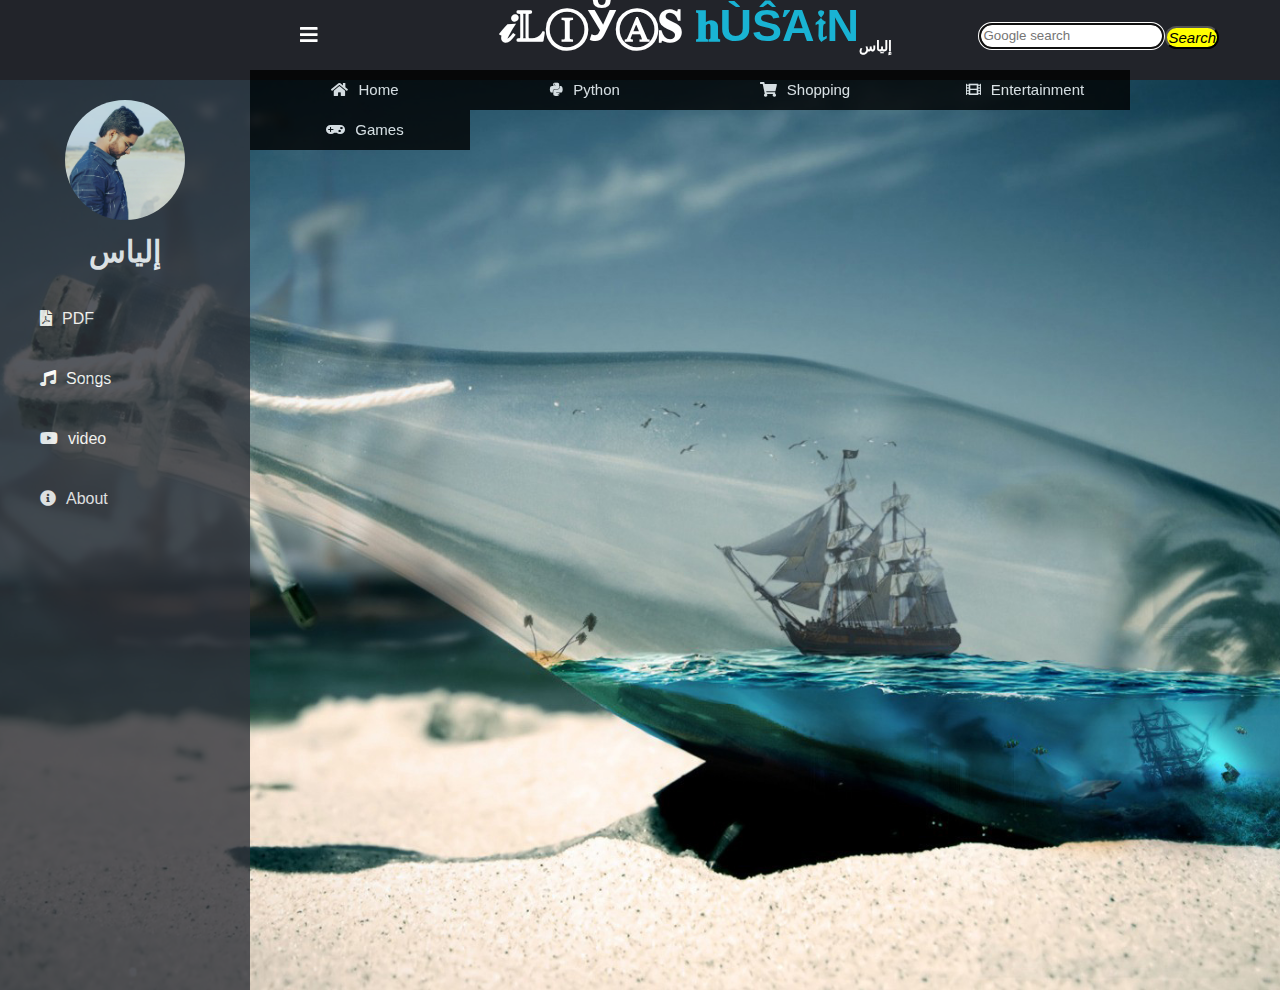
<file: index.html>
<!DOCTYPE html>
<html lang="en" dir="ltr">

<head>
  <meta name="viewport" content="width=device-width, initial-scale=1.0">
  <title>iliyas</title>
  <link rel="stylesheet" href="style.css">
  <link rel="stylesheet" href="https://cdnjs.cloudflare.com/ajax/libs/font-awesome/5.12.1/css/all.min.css">
  <style media="screen">
    #amazon {
      text-align: center;
    }
    #ih{
      margin-top: inherit;
    }
    #sub{
      font-size: 14px;
      color: white;
    }
    #h4name{
      font-size: 30px;
      color: white;
    }
  </style>
</head>

<body>

  <input type="checkbox" id="check">
  <!--header area start-->
  <header>
    <label for="check">
      <i class="fas fa-bars" id="sidebar_btn"></i>
    </label>
    <div class="left_area">
      <h3 id="ih">𝓲𝕃ⓘЎⒶ𝐒 <span>𝐡ùŜά𝔦n<sub id="sub">إلياس</sub></span></h3>







    </div>
    <div class="right_area">
      <form method="get" action=" https://www.google.com/search" name="searchform" target="_blank">
        <input class="search" name="q" placeholder="Google search" autofocus autocomplete="off" required="required" size="20px" bgcolor="black">
        <button type="submit" class="logout_btn" name="button">Search</button>
      </form>
    </div>
    <div class="manu">
      <ul>
        <li><a><i class="fas fa-home"></i>Home</a>
          <ul>
            <li><a href="https://www.w3schools.com/"target="_blank">W3schools</a></li>
            <li><a href="https://www.geekyshows.com/"target="_blank">Geekyshows</a></li>
            <li><a href="https://www.tutorialspoint.com/python/index.htm"target="_blank">Tutorialspoint</a></li>
          </ul>
        </li>
        <li><a><i class="fab fa-python"></i>Python</a>
          <ul>
            <li><a href="History.html"><i class="fas fa-history"></i>History</a></li>
            <li><a href="pdf.html"><i class="far fa-sticky-note"></i>Notes</a></li>

          </ul>
        </li>
        <li><a><i class="fas fa-shopping-cart"></i>Shopping</a>
          <ul>
            <li id="amazon"><a href="https://www.amazon.in/" target="_blank" style="font-size:22px;color:#fb7813" <i class="fab fa-amazon">Amazon</a></li>
            <li id="amazon"><a href="https://www.flipkart.com/" target="_blank" style="font-size:21px;color:yellow" <i class="fas fa-cart-arrow-down">Flipkart</a></li>
            <li id="amazon"><a href="https://www.myntra.com/" target="_blank" style="font-size:23px;color:red" <i class="fab fa-meetup">Myntra</a></li>
          </ul>
        </li>
        <li><a href="#"><i class="fas fa-film"></i>Entertainment</a>
          <ul>
            <li><a href="https://katmoviehd.nu/"><i class="fas fa-video"></i>Hollywood Movies</a></li>
            <li><a href="https://katmoviehd.nu/category/tv-series-dubbed/"><i class="fas fa-compact-disc"></i>Season</a></li>
            <li><a href="https://www.bollywoodhungama.com/latest-new-movies/yr-2019/lg-hindi/gnr-comedy/"><i class="fas fa-theater-masks"></i>Bollywood Comedy</a></li>
          </ul>
        </li>
        <li><a><i class="fas fa-gamepad"></i>Games</a>
          <ul>
            <li><a href="https://www.epicgames.com/store/en-US/product/grand-theft-auto-v/home" target="_blank"><i class="fas fa-tshirt"></i>GTAv5</a></li>
            <li><a href="https://www.pubg.com/en-us/" target="_blank"><i class="fas fa-headset"></i>PUBG</a></li>
          </ul>
        </li>
      </ul>

    </div>

  </header>
  <!--header area end-->
  <!--sidebar start-->

  <div class="sidebar">
    <center>
      <img src="me2.jpg" class="profile_image" alt="">
      <h4 id="h4name">إلياس</h4>
    </center>
    <a href="pdf.html"><i class="fas fa-file-pdf"></i><span>PDF</span></a>
    <a href="song.html"><i class="fas fa-music"></i><span>Songs</span></a>
    <a href="video.html"><i class="fab fa-youtube"></i><span>video</span></a>
    <a href="about.html"><i class="fas fa-info-circle"></i><span>About</span></a>

  </div>
  <!--sidebar end-->
  <div class="content"></div>

</body>

</html>
</file>
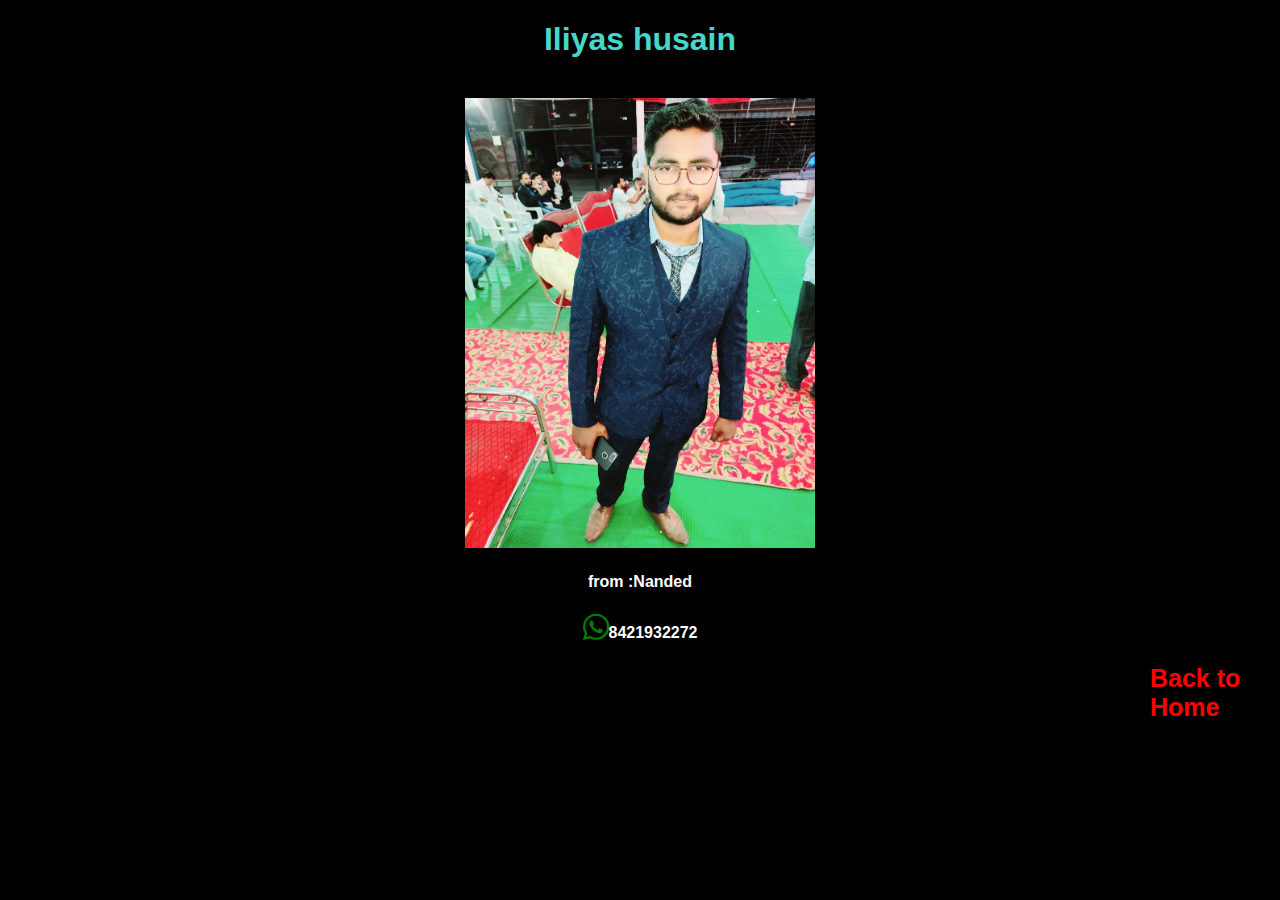
<file: about.html>
<!DOCTYPE html>
<html lang="en" dir="ltr">
  <head>
    <meta name="viewport" content="width=device-width, initial-scale=1.0">
    <title></title>

    <link rel="stylesheet" href="style.css">
    <link rel="stylesheet" href="https://cdnjs.cloudflare.com/ajax/libs/font-awesome/5.12.1/css/all.min.css">
    <!DOCTYPE HTML PUBLIC "-//W3C//DTD HTML 4.01 Frameset//EN" "http://www.w3.org/TR/html4/frameset.dtd">
     <style media="screen">
      #h1 h1{
        color:#43d8c9;
      }
      #h1 h4{
        color:white;
      }
      #body{
        background-color:black;

      }
    </style>
  </head>
  <body id="body">
    <center>
    <div id="h1">
      <h1>Iliyas husain </h1><br>
      <img src="iliyas2.jpg" alt="iliyas" width="350px" height="450px"><br>
      <h4>from :Nanded</h4>
      <h4><i class="fab fa-whatsapp" style="font-size:30px;color:green;"></i>8421932272</h4>
    </div>
    </center>
    <div class="Home">
      <a style="color:red" href="index.html" class="a">Back to Home</a>
    </div>
  </body>
</html>
</file>
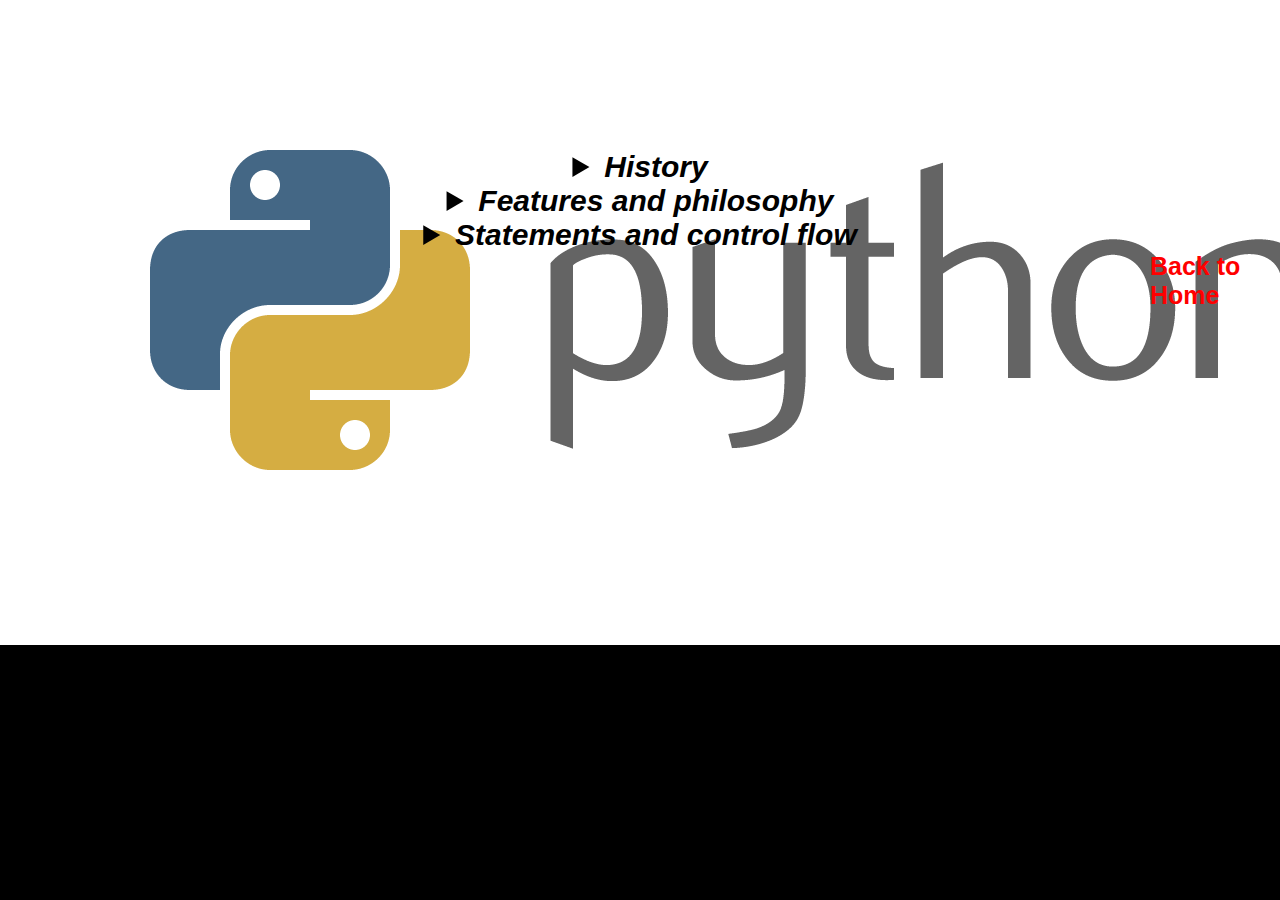
<file: history.html>
<!DOCTYPE html>
<html lang="en" dir="ltr">

<head>
  <meta name="viewport" content="width=device-width, initial-scale=1.0">
  <title></title>
  <link rel="stylesheet" href="style.css">
  <link rel="stylesheet" href="https://cdnjs.cloudflare.com/ajax/libs/font-awesome/5.12.1/css/all.min.css">
  <!DOCTYPE HTML PUBLIC "-//W3C//DTD HTML 4.01 Frameset//EN" "http://www.w3.org/TR/html4/frameset.dtd">
  <style media="screen">
    #cent {
      margin-top: 150px;
      font-size: 30px;
      font-style:italic;
    }
    #body{
      background: url(ppic.png) no-repeat;
      background-attachment: fixed;
      background-color: black;
    }
    #sumry{
    color:black;
    font-weight: bold;
    }
  </style>

</head>

<body id="body">
  <center id="cent">

    <details  id="sumry">
      <summary >History</summary>
      Python was conceived in the late 1980s[35] by Guido van Rossum at Centrum Wiskunde & Informatica (CWI) in the Netherlands as a successor to the ABC language (itself inspired by SETL),[36] capable of exception handling and interfacing with the
      Amoeba operating system.[8] Its implementation began in December 1989.[37] Van Rossum shouldered sole responsibility for the project, as the lead developer, until 12 July 2018, when he announced his "permanent vacation" from his
      responsibilities as Python's Benevolent Dictator For Life, a title the Python community bestowed upon him to reflect his long-term commitment as the project's chief decision-maker.[38] He now shares his leadership as a member of a five-person
      steering council.[39][40][41] In January 2019, active Python core developers elected Brett Cannon, Nick Coghlan, Barry Warsaw, Carol Willing and Van Rossum to a five-member "Steering Council" to lead the project.[42]

      Python 2.0 was released on 16 October 2000 with many major new features, including a cycle-detecting garbage collector and support for Unicode.[43]

      Python 3.0 was released on 3 December 2008. It was a major revision of the language that is not completely backward-compatible.[44] Many of its major features were backported to Python 2.6.x[45] and 2.7.x version series. Releases of Python 3
      include the 2to3 utility, which automates (at least partially) the translation of Python 2 code to Python 3.[46]

      Python 2.7's end-of-life date was initially set at 2015 then postponed to 2020 out of concern that a large body of existing code could not easily be forward-ported to Python 3.[47][48]
    </details>
    <details id="sumry">
      <summary> Features and philosophy</summary>

      Python is a multi-paradigm programming language. Object-oriented programming and structured programming are fully supported, and many of its features support functional programming and aspect-oriented programming (including by
      metaprogramming[49] and metaobjects (magic methods)).[50] Many other paradigms are supported via extensions, including design by contract[51][52] and logic programming.[53]

      Python uses dynamic typing and a combination of reference counting and a cycle-detecting garbage collector for memory management.[54] It also features dynamic name resolution (late binding), which binds method and variable names during program
      execution.

      Python's design offers some support for functional programming in the Lisp tradition. It has filter, map, and reduce functions; list comprehensions, dictionaries, sets, and generator expressions.[55] The standard library has two modules
      (itertools and functools) that implement functional tools borrowed from Haskell and Standard ML.[56]

      The language's core philosophy is summarized in the document The Zen of Python (PEP 20), which includes aphorisms such as:[57]

      Beautiful is better than ugly.
      Explicit is better than implicit.
      Simple is better than complex.
      Complex is better than complicated.
      Readability counts.
      Rather than having all of its functionality built into its core, Python was designed to be highly extensible. This compact modularity has made it particularly popular as a means of adding programmable interfaces to existing applications. Van
      Rossum's vision of a small core language with a large standard library and easily extensible interpreter stemmed from his frustrations with ABC, which espoused the opposite approach.[35]

      Python strives for a simpler, less-cluttered syntax and grammar while giving developers a choice in their coding methodology. In contrast to Perl's "there is more than one way to do it" motto, Python embraces a "there should be one—and
      preferably only one—obvious way to do it" design philosophy.[57] Alex Martelli, a Fellow at the Python Software Foundation and Python book author, writes that "To describe something as 'clever' is not considered a compliment in the Python
      culture."[58]

      Python's developers strive to avoid premature optimization, and reject patches to non-critical parts of the CPython reference implementation that would offer marginal increases in speed at the cost of clarity.[59] When speed is important, a
      Python programmer can move time-critical functions to extension modules written in languages such as C, or use PyPy, a just-in-time compiler. Cython is also available, which translates a Python script into C and makes direct C-level API calls
      into the Python interpreter.

      An important goal of Python's developers is keeping it fun to use. This is reflected in the language's name—a tribute to the British comedy group Monty Python[60]—and in occasionally playful approaches to tutorials and reference materials, such
      as examples that refer to spam and eggs (from a famous Monty Python sketch) instead of the standard foo and bar.[61][62]

      A common neologism in the Python community is pythonic, which can have a wide range of meanings related to program style. To say that code is pythonic is to say that it uses Python idioms well, that it is natural or shows fluency in the
      language, that it conforms with Python's minimalist philosophy and emphasis on readability. In contrast, code that is difficult to understand or reads like a rough transcription from another programming language is called unpythonic.

      Users and admirers of Python, especially those considered knowledgeable or experienced, are often referred to as Pythonistas.[63][64]
    </details>
    <details id="sumry">
      <summary> Statements and control flow</summary>

      The assignment statement (token '=', the equals sign). This operates differently than in traditional imperative programming languages, and this fundamental mechanism (including the nature of Python's version of variables) illuminates many other
      features of the language. Assignment in C, e.g., x = 2, translates to "typed variable name x receives a copy of numeric value 2". The (right-hand) value is copied into an allocated storage location for which the (left-hand) variable name is the
      symbolic address. The memory allocated to the variable is large enough (potentially quite large) for the declared type. In the simplest case of Python assignment, using the same example, x = 2, translates to "(generic) name x receives a
      reference to a separate, dynamically allocated object of numeric (int) type of value 2." This is termed binding the name to the object. Since the name's storage location doesn't contain the indicated value, it is improper to call it a variable.
      Names may be subsequently rebound at any time to objects of greatly varying types, including strings, procedures, complex objects with data and methods, etc. Successive assignments of a common value to multiple names, e.g., x = 2; y = 2; z = 2
      result in allocating storage to (at most) three names and one numeric object, to which all three names are bound. Since a name is a generic reference holder it is unreasonable to associate a fixed data type with it. However at a given time a
      name will be bound to some object, which will have a type; thus there is dynamic typing.
      The if statement, which conditionally executes a block of code, along with else and elif (a contraction of else-if).
      The for statement, which iterates over an iterable object, capturing each element to a local variable for use by the attached block.
      The while statement, which executes a block of code as long as its condition is true.
      The try statement, which allows exceptions raised in its attached code block to be caught and handled by except clauses; it also ensures that clean-up code in a finally block will always be run regardless of how the block exits.
      The raise statement, used to raise a specified exception or re-raise a caught exception.
      The class statement, which executes a block of code and attaches its local namespace to a class, for use in object-oriented programming.
      The def statement, which defines a function or method.
      The with statement, from Python 2.5 released in September 2006,[67] which encloses a code block within a context manager (for example, acquiring a lock before the block of code is run and releasing the lock afterwards, or opening a file and
      then closing it), allowing Resource Acquisition Is Initialization (RAII)-like behavior and replaces a common try/finally idiom.[68]
      The break statement, exits from the loop.
      The continue statement, skips this iteration and continues with the next item.
      The pass statement, which serves as a NOP. It is syntactically needed to create an empty code block.
      The assert statement, used during debugging to check for conditions that ought to apply.
      The yield statement, which returns a value from a generator function. From Python 2.5, yield is also an operator. This form is used to implement coroutines.
      The import statement, which is used to import modules whose functions or variables can be used in the current program. There are three ways of using import: import <module name> [as <alias>] or from <module name> import * or from <module name>
              import <definition 1> [as <alias 1>], <definition 2> [as <alias 2>], ....
                      The print statement was changed to the print() function in Python 3.
                      Python does not support tail call optimization or first-class continuations, and, according to Guido van Rossum, it never will.[69][70] However, better support for coroutine-like functionality is provided in 2.5, by extending
                      Python's generators.[71] Before 2.5, generators were lazy iterators; information was passed unidirectionally out of the generator. From Python 2.5, it is possible to pass information back into a generator function, and from
                      Python 3.3, the information can be passed through multiple stack levels.[72]

    </details>
  </center>
  <div class="Home">
    <a style="color:red" href="index.html" class="a">Back to Home</a>
  </div>
</body>

</html>
</file>
<file: style.css>
body{
  margin: 0;
  padding: 0;
  font-family: "Roboto", sans-serif;
}

header{
  position: fixed;
  background: #22242A ;
  padding: 20px;
  width: 100%;
  height: 40px;
}
.left_area h3{
  color: #fff;
  margin-left: 500px;
  float: center;
  padding-bottom:36px;
  margin-bottom:-10px;
  text-transform: uppercase;
  font-size: 45px;
  font-weight: 900;
}

.left_area span{
  color:#19B3D3;
}
.left_area{
  margin: -20px;
  padding-top:-20px;
}

.right_area{
  padding: 1px;
  text-decoration: none;
  float: right;
  margin-top: -40px;
  margin-right: 40px;
  font-size: 10px;
  font-weight: 600;
  color: #fff;
  transition: 0.5s;
  transition-property: background;
}
.search{
  margin: -25px;
  margin-right:4px;
  border-radius:200px;
  height: 20px;

}

.logout_btn{
  margin: -3px;
  padding: 1px;
  background:yellow;
  text-decoration: none;
  float: right;
  margin-top: -5px;
  margin-right: 40px;
  border-radius: 100px;
  font-size: 15px;
  font-style: italic;
  color: black;
  transition: 0.5s;
  transition-property: background;

}

.logout_btn:hover{
  background: red;
}

.sidebar {
  background: #2f323a;
  margin-top: 80px;
  padding-top: 20px;
  position: fixed;
  left: 0;
  width: 250px;
  height: 100%;
  transition: 0.5s;
  transition-property: left;
  opacity:.8;
}
.sidebar .profile_image{
  width: 120px;
  height: 120px;
  border-radius: 100px;
  margin-bottom: 10px;
}

.sidebar h4{
  color: #ccc;
  margin-top: 0;
  margin-bottom: 20px;
}

.sidebar a{
  color: #fff;
  display: block;
  width: 100%;
  line-height: 60px;
  text-decoration: none;
  padding-left: 40px;
  box-sizing: border-box;
  transition: 0.5s;
  transition-property: background;
}
.sidebar a:hover{
  background: #19B3D3;

}

.sidebar i{
  padding-right: 10px;
}

label #sidebar_btn{
  z-index: 1;
  color: #fff;
  position: fixed;
  cursor: pointer;
  left: 300px;
  font-size: 20px;
  margin: 5px 0;
  transition: 0.5s;
  transition-property: color;
}

label #sidebar_btn:hover{
  color:red;
}

#check:checked ~ .sidebar{
  left: -190px;
}

#check:checked ~ .sidebar a span{
  display: none;
}

#check:checked ~ .sidebar a{
  font-size: 20px;
  margin-left: 170px;
  width: 80px;
}

.content{
  background: url(clouds2.jpg) no-repeat;
  background-position: center;
  background-size:cover;
  height: 110vh;
  transition: 0.5s;
}

#check:checked ~ .content{
  margin-left: 60px;
}

#check{
  display: none;
}
.mp3{
  margin-left: 400px;
  font-style: italic;
  font-size:10px;

}
#bs{
  font-size: 100px;
  height: 100px;
  margin-left: 400px;

}
.more{
  padding: 10px;
}
.more a{
  margin-left: 600px;
  text-decoration: none;
    text-align: center;
}

.Home{
  margin-left:1150px;
}
.a{
  text-decoration: none;
  font-size: 25px;
  color: white;
  font-weight: bold;
}
.manu{

  margin-left: 230px;

  padding-top:-10px;
}
.manu ul li li:hover{
  background-color: green;
}

ul{
  margin: 0px;
  padding:0px;
  list-style: none;
  opacity:.8;
}
ul li{
  float:left;
  width: 220px;
  height: 40px;
  background-color: black;
  color: white;
  line-height: 40px;
  font-size: 15px

}
ul li a{
  display:block;
  text-decoration: none;
  color: white;
  text-align:center;
}

ul li a:hover{
  background-color:#19B3D3 ;
}
ul li ul li{
  display:none;
}
ul li:hover ul li{
  display:block;
}
ul li i{
  padding: 10px;
}
</file>
